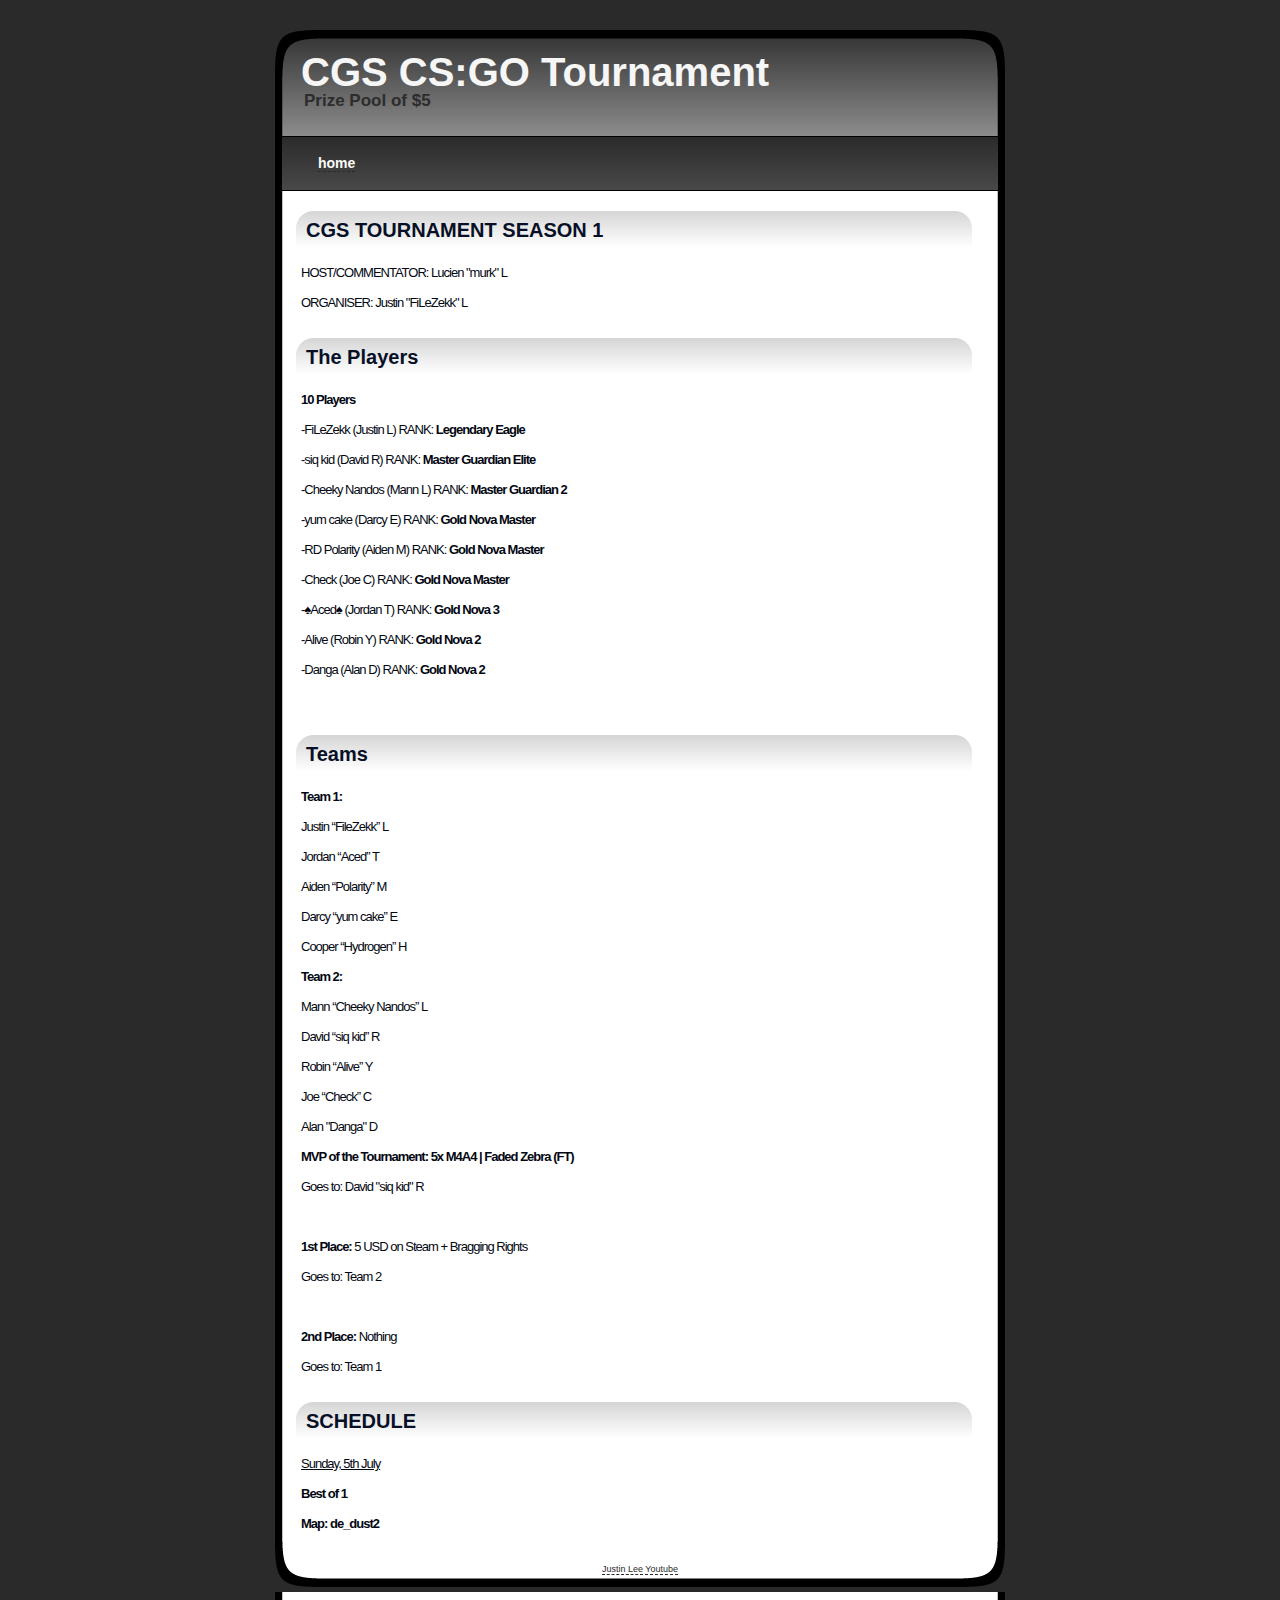
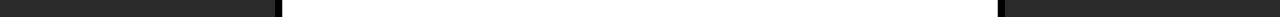
<file: Season1/index.html>
<!DOCTYPE HTML>
<head>
	<link
            rel="icon"
            type="image/jpg"
            href="images/CGS.jpg"
    	/>
<meta http-equiv="Content-Type" content="text/html; charset=utf-8" />
<link rel="stylesheet" type="text/css" href="style.css" />
<title>CGS Tournament</title>
</head>

<body>
    <div id="page">
		
        <div id="header">
        	<h1>CGS CS:GO Tournament</h1>
            <h2>Prize Pool of $5</h2>
      </div>
            
            <div id="bar">
          <div class="link"><a href="http://cgstournament.github.io">home</a></div>
      </div>
        <div class="contentTitle"><h1>CGS TOURNAMENT SEASON 1</h1></div>
        <div class="contentText">
          <p>HOST/COMMENTATOR: Lucien "murk" L <br>
          		ORGANISER: Justin "FiLeZekk" L <br></p>
        </div>
        <div class="contentTitle"><h1>The Players</h1></div>
        <div class="contentText">
          <p>

          <strong> 10 Players </strong> <br>
-FiLeZekk (Justin L) 
 RANK:<strong> Legendary Eagle </strong> <br>

  -siq kid (David R) 
  RANK: <strong> Master Guardian Elite </strong> <br>

 -Cheeky Nandos (Mann L)
RANK: <strong> Master Guardian 2 </strong> <br>

  -yum cake (Darcy E) 
  RANK: <strong> Gold Nova Master </strong> <br>

  -RD Polarity (Aiden M) 
  RANK: <strong> Gold Nova Master </strong> <br>

  -Check (Joe C) 
  RANK: <strong> Gold Nova Master </strong> <br>

  -♠Aced♠ (Jordan T) 
  RANK: <strong> Gold Nova 3 </strong> <br>

  -Alive (Robin Y) 
  RANK: <strong> Gold Nova 2 </strong> <br>

  -Danga (Alan D)
   RANK: <strong> Gold Nova 2 </strong> <br>



          </p>
          <p>&nbsp;</p>
        </div>
        <div class="contentTitle"><h1>Teams</h1></div>
        <div class="contentText"> <p>
        <strong> Team 1: </strong> <br>
        Justin “FileZekk” L <br>
	  Jordan “Aced” T <br>
		Aiden “Polarity” M <br>
		Darcy “yum cake” E <br>
		Cooper “Hydrogen” H<br>

		<strong> Team 2: </strong> <br>
		Mann “Cheeky Nandos” L <br>
		David “siq kid” R <br>	
		Robin “Alive” Y <br>
		Joe “Check” C <br>
		Alan "Danga" D <br>

		<strong> MVP of the Tournament: 5x M4A4 | Faded Zebra (FT)</strong> <br>
     Goes to: David "siq kid" R<br>

		<br> <strong> 1st Place: </strong> 5 USD on Steam + Bragging Rights <br>
    Goes to: Team 2 <br>

		<br> <strong> 2nd Place: </strong> Nothing <br>
     Goes to: Team 1  <br>
        </div>
	<div class="contentTitle"><h1>SCHEDULE</h1></div>
	<div class="contentText">
	<p>
	<u>Sunday, 5th July</u> <br>
	<strong> Best of 1 </strong> <br>
  <strong> Map: de_dust2 </strong> <br> </p>
	</div>
        <div id="footer">
        	<body>
        	<a href="http://www.legacy47.tk">Justin Lee</a>
        	<a href="http://www.youtube.com/c/Legacy47GamingHighlights">Youtube</a>
        	</body>
        </div>
</body>
</html>
</file>
<file: Season1/style.css>
html, body {
text-align: center;
}
p {text-align: left;}

body {
	margin: 0;
	padding: 0;
	background: #697281;
	text-align: left;
	font-family: "Trebuchet MS", Arial, Helvetica, sans-serif;
	font-size: 13px;
	color: #F1F5F8;
	background-color:#2A2A2A;
}
*
{
  margin: 0 auto 0 auto;
 text-align:left;}

html, body {
text-align: center;
}
p {text-align: left;}





#page
{
  margin: 0 auto 0 auto; 
  margin-top:25px;
  display: block; 
  height:auto;
  position: relative; 
  overflow: hidden; 
  background: url(images/background.png) repeat-y;
  width: 738px;
}

#header
{
background-image:url(images/header.png);
background-repeat:no-repeat;
height:111px;
width:738px;
}

#header h1
{
position:relative;
left:30px;
top:25px;
color:#F6F6F6;
text-align:left;
font-size:40px;
font-weight:bold;
font-family:Arial, Helvetica, sans-serif;
}

#header h2
{
position:relative;
left:33px;
top:21px;
color:#2C2C2C;
text-align:left;
font-size:17px;
font-weight:bold;
font-family:Arial, Helvetica, sans-serif;
}


#bar
{
background-image:url(images/bar.png);
background-repeat:no-repeat;
height:55px;
width:750px;
line-height:55px;
padding-left:20px;
padding-right:20px;
}

#bar .link
{
float:left;
height:55px;
}

#bar .link:hover
{
background-image:url(images/linkrollover.png);
background-repeat:no-repeat;
background-position:center;


}


#bar a
{
font-size:14px;
font-weight:bold;
color:#FBFDFB;
margin-left:27px;
margin-right:27px;

}

#bar a:hover
{
color:#999999;
}



.contentTitle
{
width:676px;
height:37px;
margin-top:20px;
margin-left:25px;
margin-right:25px;
margin-bottom:10px;
background-image:url(images/tab.png);
background-repeat:no-repeat;

}

.contentTitle h1
{
margin-left:10px;
padding-top:8px;
font-size:20px;
font-weight:bold;
color:#071027;
}

.comments
{
font-size:11px;
font-style:italic;
}

.contentText
{
width:680px;
padding-left:30px;
padding-right:30px;
font-size:13px;
color:#030712;
line-height:30px;
letter-spacing:-1px;
}

a
{
text-decoration:none;
color:#2A2A2A;
border-bottom:1px dashed #2A2A2A;
}

a:hover
{
color:#8F8F8F;
border-bottom:1px dotted #2A2A2A;
}


#footer {
width: 738px;
height:53px;
background: url(images/footer.png) no-repeat;
text-align:center;
font-size:9px;
color:#2A2A2A;
padding-top:25px;
}
</file>
